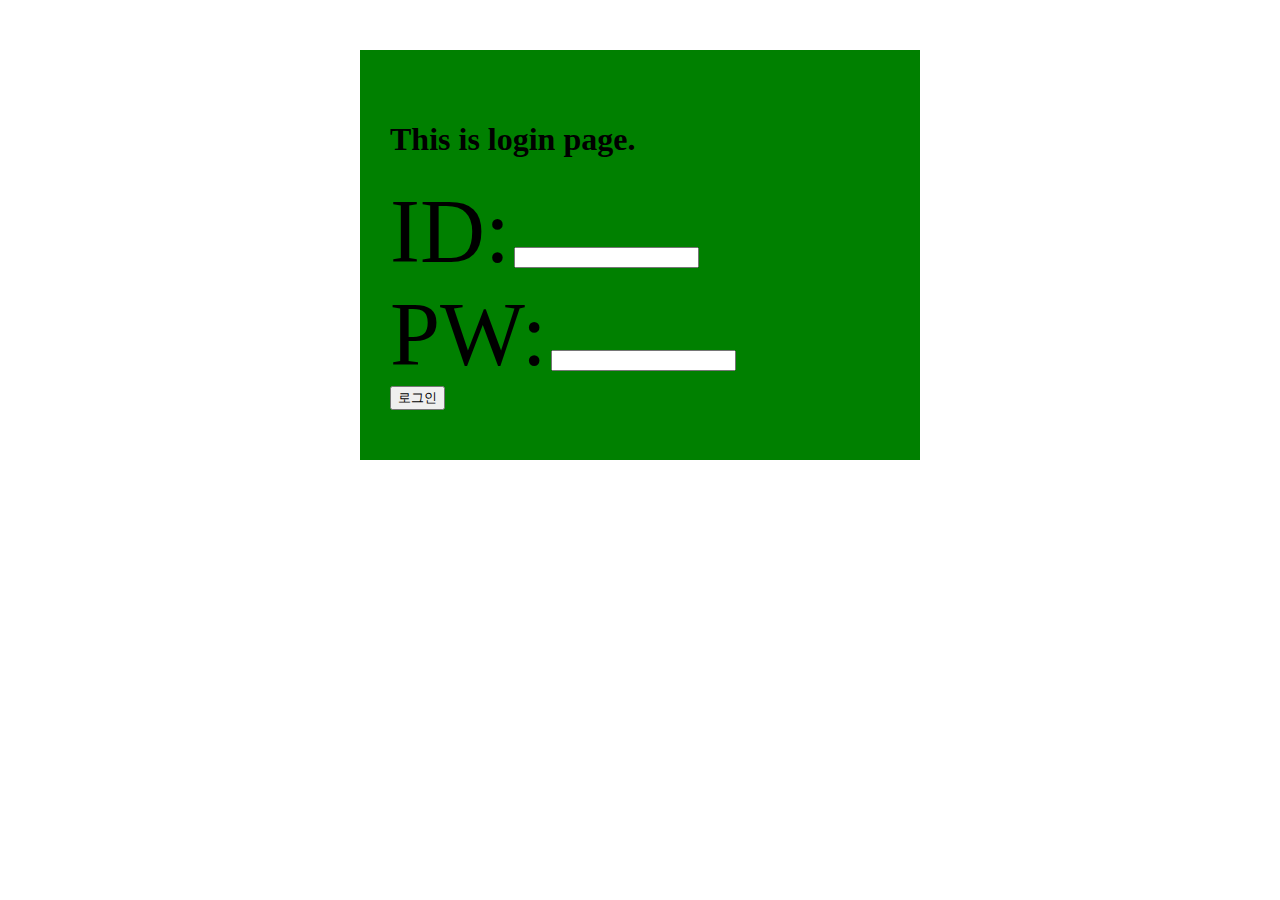
<file: index.html>
<!DOCTYPE html>
<head>
 
    <title>스파르타코딩클럽의 페이지입니다.</title>
    <link rel = "stylesheet" type = "text/css" href = "mystyle.css">
</head> 
<body>
	<div class="login-box">
	<h1 class ="rabbit cat">This is login page.</h1>
    <div> 
    	<div>
    	<span class="rabbit cat">ID:</span> 
    	<input type="text"/>
    </div>
    <div> 
    	<span class="rabbit cat">PW:</span> 
    	<input type="password"/>
    </div>
    </div>
   	 <button> 로그인 </button>
	</div>
</body>
</html>
</file>
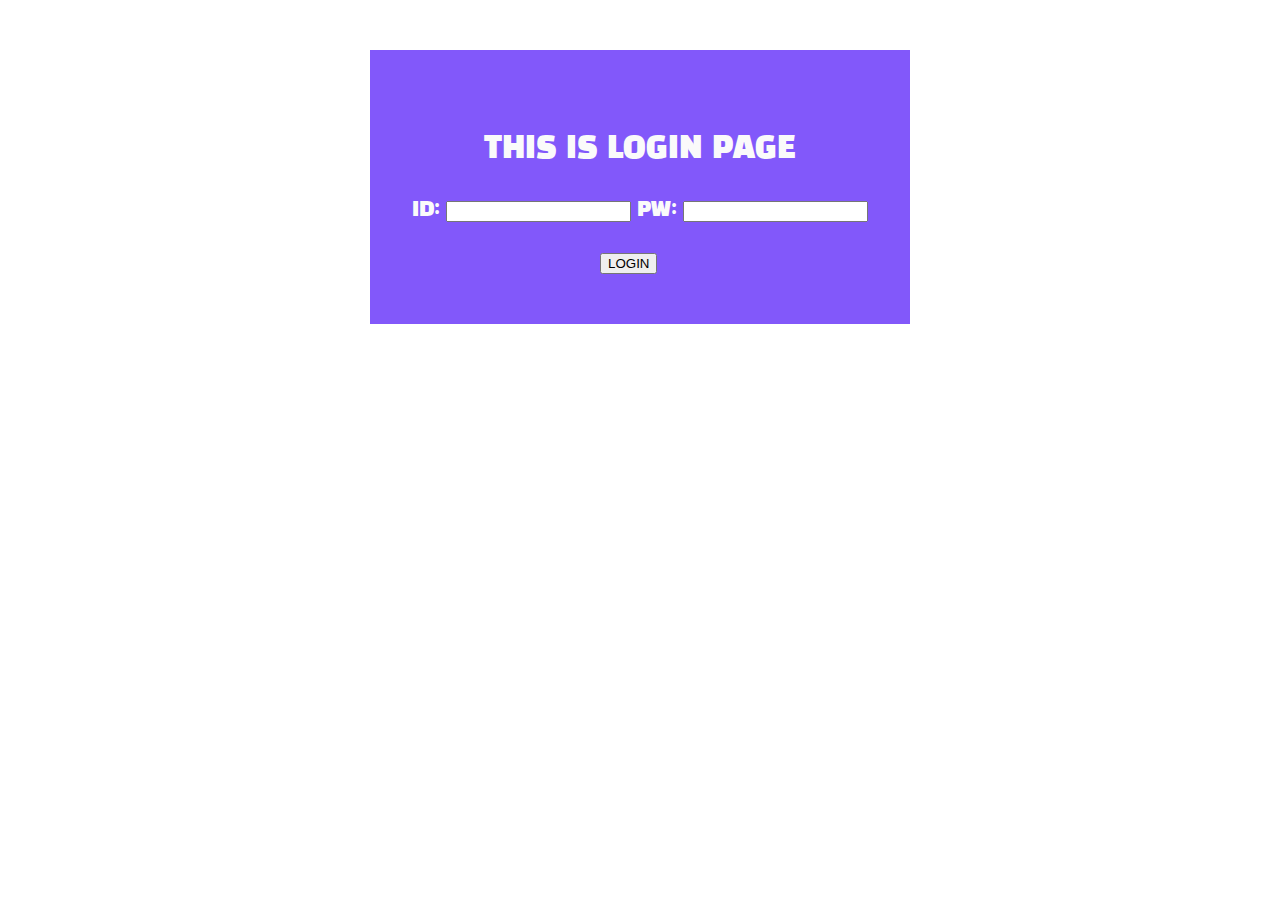
<file: index1.html>
<html>
<link href="https://fonts.googleapis.com/css?family=Black+Han+Sans&display=swap" rel="stylesheet">
<head>
	<link rel = "stylesheet" type = "text/css" href = "style1.css">
	<title>LOGIN PAGE</title>
</head>
<body>
	<div>
		<div class="login-box">
			<p class="mytitle align-center firstfont">
				THIS IS LOGIN PAGE
			</p>
			<p class="mytitle align-center secondfont">
				ID:
				<input type="text">
				PW: 
				<input type="password">
			</p>
			<div class="login-bt">
				<button>LOGIN</button>
			</div>
		</div>
	</div>
</body>
</html>
</file>
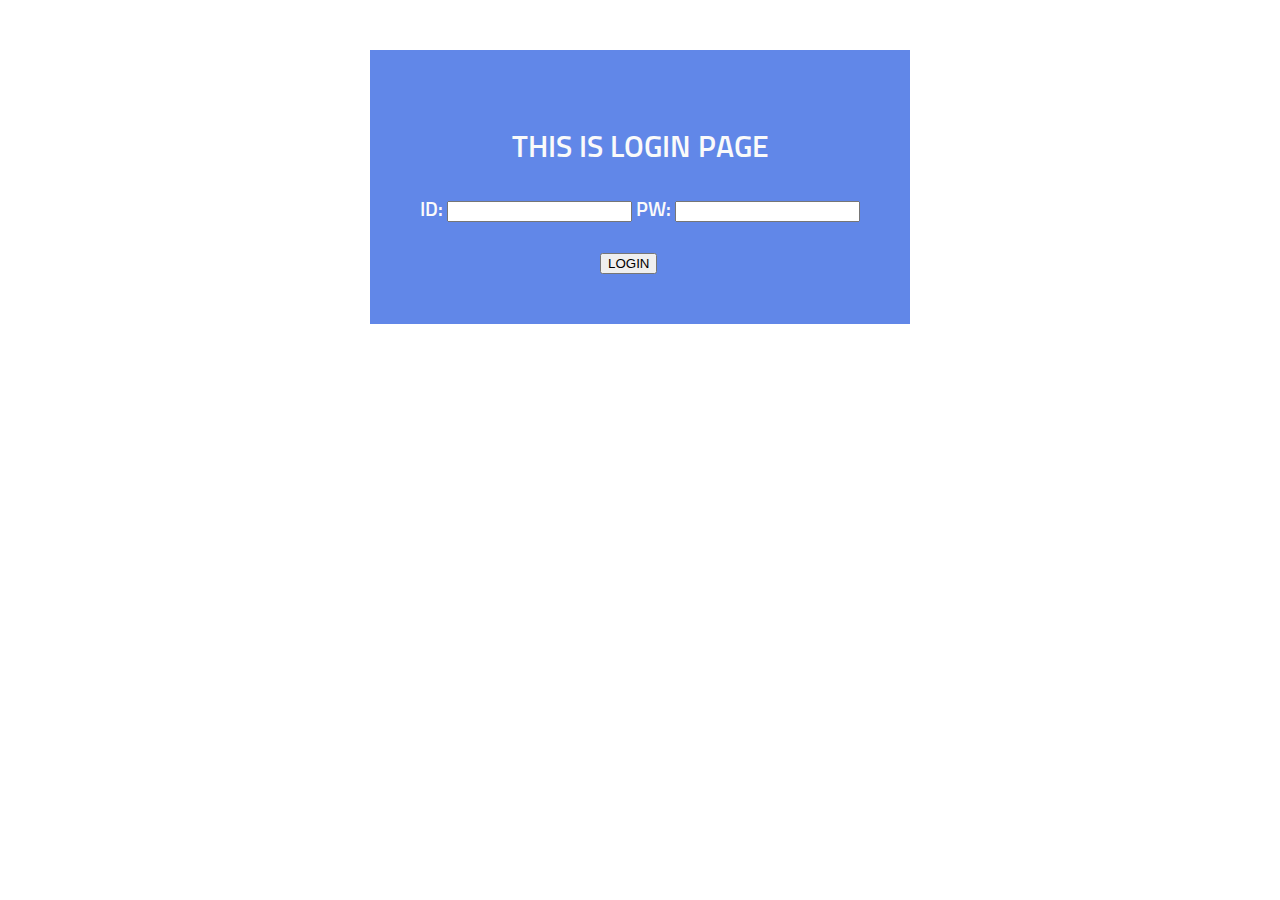
<file: index2.html>
<html>
<link href="https://fonts.googleapis.com/css?family=Sunflower:700|Yeon+Sung&display=swap" rel="stylesheet">
<head>
	<style>
		body {
			background-color: white
		}
		p {
			font-family: 'Yeon Sung', cursive;
			font-family: 'Sunflower', sans-serif;
		}

		.mytitle {
			color: #FAFAFA;
		}
		.align-center { 
			text-align: center; 
		}
		.firstfont {
			font-size: 30px;
		}
		.secondfont {
			font-size: 20px;
		}
		.login-box {
			width: 500px;
			background-color: #6187E8;
			margin: 50px auto 0 auto;
			padding: 50px 20px 50px 20px
		}
		.login-bt {
			width: 500px;
			margin: 30 0 0 210;
		}
	</style>
	<title> LOGIN PAGE </title>
</head>
<body>
	<div>
		<div class="login-box">
			<p class="mytitle align-center firstfont">
				THIS IS LOGIN PAGE
			</p>
			<p class="mytitle align-center secondfont">
				ID:
				<input type="text">
				PW: 
				<input type="password">
			</p>
			<div class="login-bt">
				<button>LOGIN</button>
			</div>
		</div>
	</div>
</body>
</html>
</file>
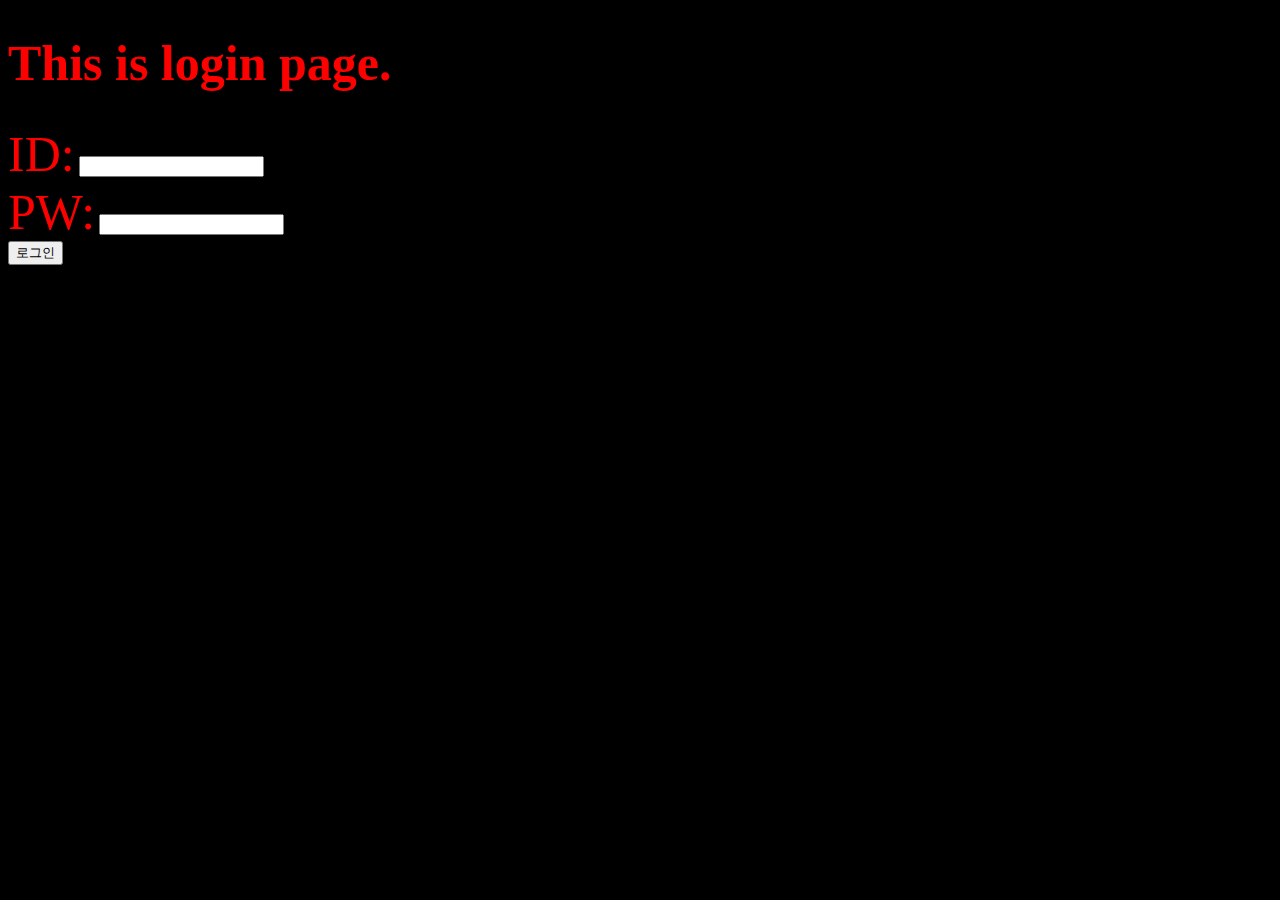
<file: 스파르타코딩클럽의 페이지입니다..html>
<!DOCTYPE html>
<!-- saved from url=(0104)file:///Users/lucyeunhyeahn/Desktop/sparta/1.%20%E1%84%89%E1%85%AE%E1%84%8B%E1%85%A5%E1%86%B8/index.html -->
<html><head><meta http-equiv="Content-Type" content="text/html; charset=UTF-8">
 
    <title>스파르타코딩클럽의 페이지입니다.</title>
    <style>  
    	.rabbit {
    		color :red;
    	}
    	.cat {
    		font-size :50px;
    	}
    	body {
    		background-color: black;
    		background-size: 300px;
    	}
    	span {
    		font-size: 90px;
    	}

    </style> 
</head> 
<body>
    <h1 class="rabbit cat">This is login page.</h1>
    <div> 
    	<div>
    	<span class="rabbit cat">ID:</span> 
    	<input type="text">
    </div>
    <div> 
    	<span class="rabbit cat">PW:</span> 
    	<input type="password">
    </div>
    </div>
    <button> 로그인 </button>


</body></html>
</file>
<file: mystyle.css>
.mytitle {
    		color :red;
		font-size :50px;
    	}
    
    		
    	.login-box {
    		width: 500px;
    		background-color: green;
    		margin: 50px auto 0 auto;
    		padding: 50px 30px 50px 30px;
		}
    	span {
    		font-size: 90px;
    	}
</file>
<file: style1.css>
body {
			background-color: white
		}
		p {
			font-family: 'Gugi', cursive;
			font-family: 'Black Han Sans', sans-serif;
		}
		
		.mytitle {
			color: #FAFAFA;
		}
		.align-center { 
			text-align: center; 
		}
		.firstfont {
			font-size: 30px;
		}
		.secondfont {
			font-size: 20px;
		}
		.login-box {
			width: 500px;
			background-color: #8258FA;
			margin: 50px auto 0 auto;
			padding: 50px 20px 50px 20px
		}
		.login-bt {
			width: 500px;
			margin: 30 0 0 210;
		}
</file>
